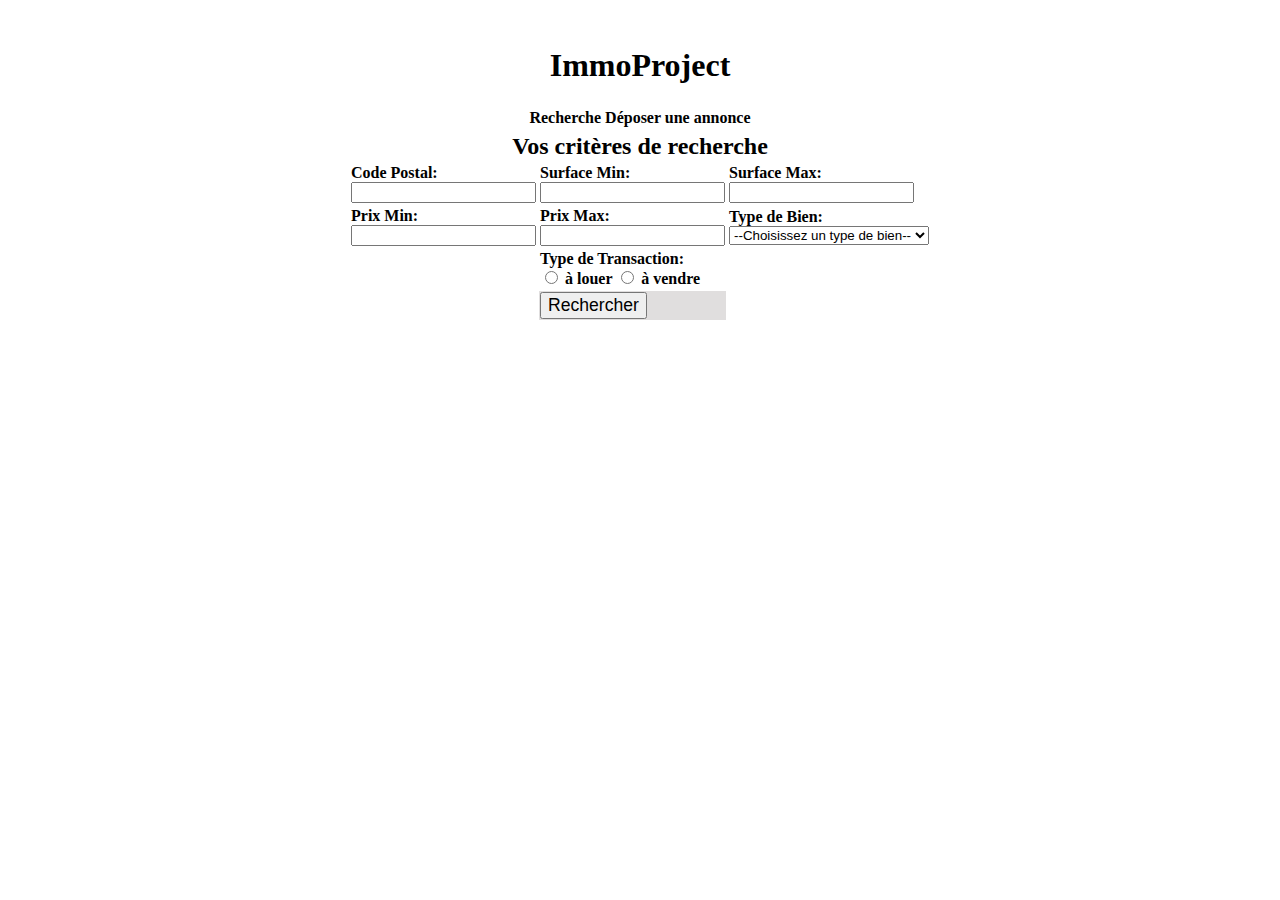
<file: src/main/resources/templates/index.html>
<!doctype html>
<html lang="fr" xmlns:th="https://www.thymeleaf.org">
<head>
  <meta charset="utf-8">
  <title>Accueil</title>
  <link rel="stylesheet" type="text/css" th:href="@{/css/accueil.css}"/> 

</head>
<body>
	<center>
		<header >
				
			<h1 >ImmoProject</h1>
			<table class="t1">
				<tr>
				<th> <a th:href="@{/index}">Recherche</a></th>
				<th><a th:href="@{/deposerAnnonce}"> Déposer une annonce </a></th>
				</tr>
			</table>
		</header>
	</center>
	<section>
		<center>
		<form th:action="@{/resultats}" method="get" class="main-form" id="formCriteres">
			<table class="t2">
			<tr>
			<th colspan=3><font size="5px"> Vos critères de recherche </font></th>
			</tr>
			<tr>
			<div class="main-form">
			<td><label for="CodePostal"><strong>Code Postal:</strong></br> </label><input type="text" id="CodePostal" th:name="codePostal">
			</br>
			</div>
			</td>
			<div class="main-form">
			<td><label for="SurfaceMin"><strong>Surface Min: </strong></br></label><input type="number" id="SurfaceMin" th:name="surfaceMin"></div></td>
			<div class="main-form">
			<td><label for="SurfaceMax"><strong>Surface Max: </strong></br></label><input type="number" id="SurfaceMax" th:name="surfaceMax"></div></td>
			</tr>
			<tr>
			<div class="main-form">
			<td><label for="PrixMin"><strong>Prix Min:</strong></br></label><input type="number" id="PrixMin" th:name="prixMin">
			</div></td>
			<div class="main-form">
			<td><label for="PrixMax"><strong>Prix Max: </strong></br></label><input type="number" id="PrixMax" th:name="prixMax"></div></td>
			<div class="main-form">
			<td><label for="TypedeBien"><strong>Type de Bien:</strong></br></label> <select th:name="typeBien" id="TypedeBien">
			<option value="">--Choisissez un type de bien--</option>
			<option value="Activités/Entrepôts">Activités/Entrepôts</option>
			<option value="bureau">Bureau</option>
			<option value="commerce">Commerce</option>
			<option value="coworking">Coworking</option>
			<option value="plateformes-logistiques">Plateformes Logistiques</option>
			<option value="terrain">Terrain</option>
			</div></td>
			</tr>
			<tr>
			<td style="background-color:rgb(255,255,255,0.0);border-style:none;"></td>
			<div class="main-form">
			<td>
			  	<strong>Type de Transaction: <strong></br>
			    <input type="radio" id="choix1"
			     th:name="typeTransaction" value="à louer">
			    <label for="choix1">à louer</label>
			
			    <input type="radio" id="choix2"
			     th:name="typeTransaction" value="à vendre">
			    <label for="choix2">à vendre</label>

  			</div></td>
			<td style="background-color:rgb(255,255,255,0.0);border-style:none;"></td>
			</tr>
			<tr>
			<td style="background-color:rgb(255,255,255,0.0);border-style:none;"></td>
			<td style="background-color:#E0DEDE;color:white;border-style:none;"><div class="main-form"><button type="submit" style="font-size:1.1em;"value="rechercher">Rechercher</button></div></td>
			<td style="background-color:rgb(255,255,255,0.0); border-style:none;"></td>
			</form>
			</table>
		</center>
	</section>
	<script>
		var myForm = document.getElementById('formCriteres');

		myForm.addEventListener('submit', function() {
			var allInputs = myForm.getElementsByTagName('input');
			var allSelects = myForm.getElementsByTagName('select');

			for (var i = 0; i < allInputs.length; i++) {
				var input = allInputs[i];

				if (input.name && !input.value) {
					input.name = '';
				}
			}
			
			for (var i = 0; i < allSelects.length; i++) {
				var select = allSelects[i];

				if (select.name && !select.value) {
					select.name = '';
				}
			}
		});
	</script>
</body>
</html>
</file>
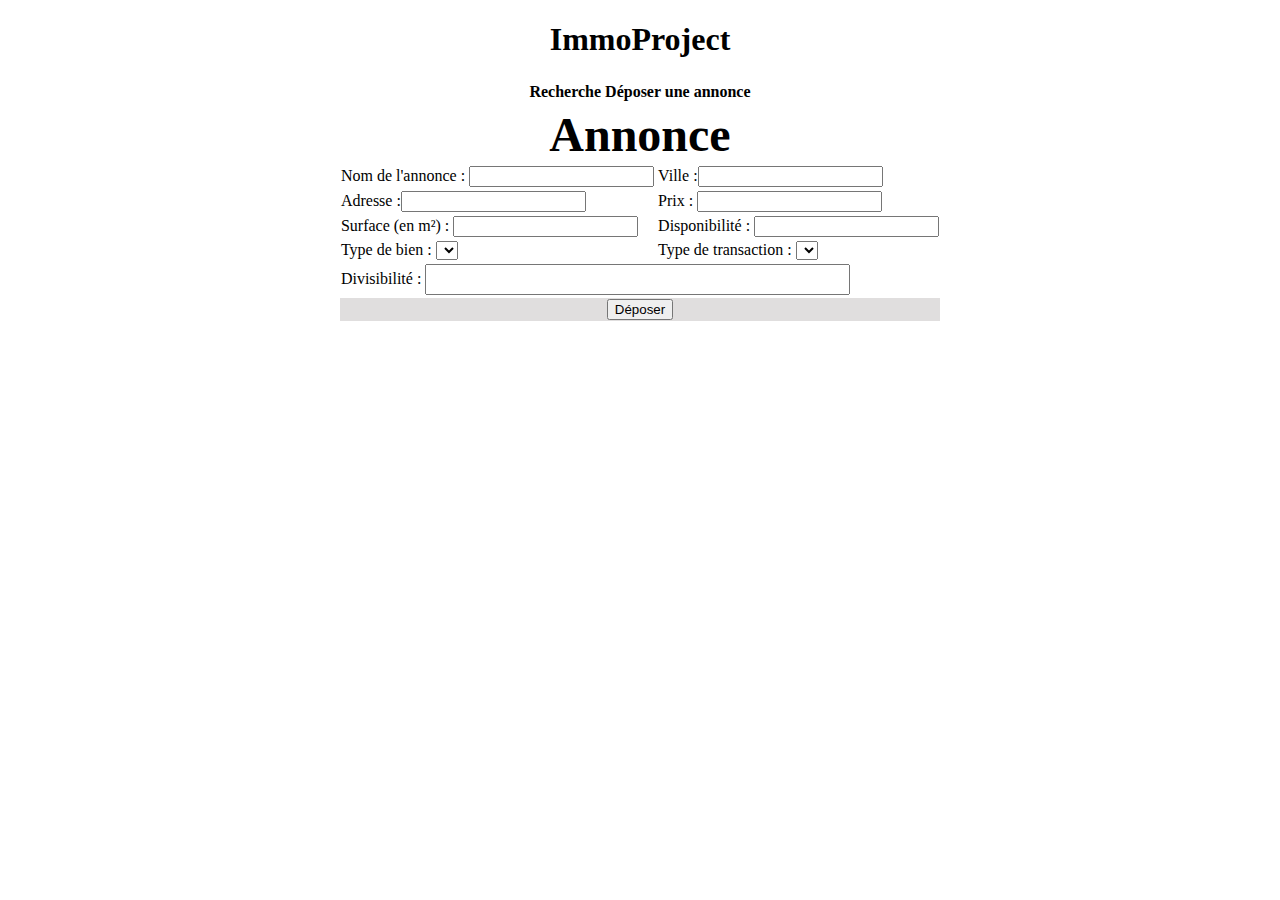
<file: src/main/resources/templates/deposerAnnonce.html>
<!doctype html>
<html lang="fr" xmlns:th="https://www.thymeleaf.org">
<head>
<meta charset="utf-8">
<title>Déposer une annonce</title>
<link rel="stylesheet" type="text/css" th:href="@{/css/deposer.css}" />

</head>
<body>
	<div align="center">
		<header>

			<h1>ImmoProject</h1>
			<table class="t1">
				<tr>
					<th><a th:href="@{/index}">Recherche</a></th>
					<th><a th:href="@{/deposerAnnonce}"> Déposer une annonce </a></th>
				</tr>
			</table>

		</header>
	</div>

	<div align="center">
		<form action="#" th:action="@{/deposerAnnonce}" method="post" th:object="${annonce}">
			<table class="t3">
				<tr>
					<th colspan=3><font size="10pt"> Annonce </font></th>
				</tr>
				<tr>
					<td>Nom de l'annonce : <input type="text" th:field="*{nomAnnonce}" id="nomAnnonce"
						name="nomAnnonce" required></td>
					<td>Ville :<input type="text" th:field="*{ville}"
						id="ville" name="ville" required></td>
				</tr>
				<tr>
					<td>Adresse :<input type="text" th:field="*{adresse}"
						id="adresse" name="Adresse">
					</td>
					<td>Prix : <input type="text" th:field="*{prix}" id="prix"
						name="prix" required></td>
				</tr>
				<tr>
					<td>Surface (en m²) : <input type="text" th:field="*{surface}"
						id="surface" name="surface" required></td>
					<td>Disponibilité : <input type="text"
						th:field="*{disponibilite}" id="disponibilite"
						name="Disponibilite" required></td>
				</tr>
				<tr>
					<td>
						Type de bien : 
						<select name="typeBien" th:field="*{typeBien}" id="TypedeBien" required>
							<option th:each="b : ${listTypeBien}" th:value="${b}" th:text="${b}" />
						</select>
					</td>
					<td>
						Type de transaction :
						<select name="typeTransaction" th:field="*{typeTransaction}" id="TypedeTransaction" required>
							<option th:each="t : ${listTypeTransaction}" th:value="${t}" th:text="${t}" />
						</select>
					</td>
				</tr>
				<tr>
					<td colspan=2>Divisibilité : <input type="text"
						th:field="*{divisibilite}" id="divisibilite" name="divisibilite"
						required minlength="0" maxlength="200" size="50"
						style="height: 25px;">
				</tr>
				<tr>
					<td colspan=2
						style="background-color: #E0DEDE; color: white; border-style: none; text-align: center">
						<button type="submit" value="Deposer">Déposer</button>
					</td>
				</tr>
			</table>
		</form>
	</div>
</body>
</html>
</file>
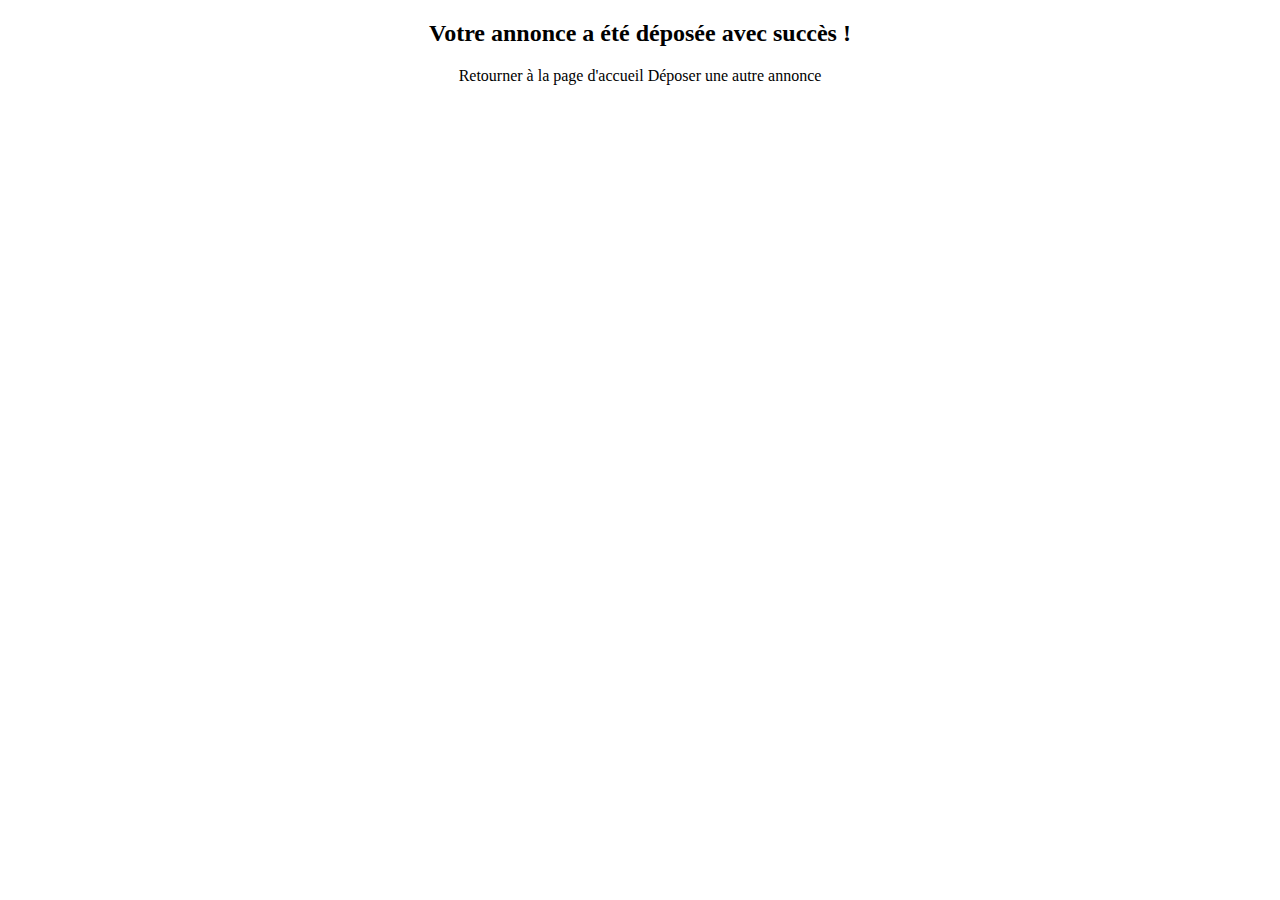
<file: src/main/resources/templates/depotReussi.html>
<!doctype html>
<html lang="fr" xmlns:th="https://www.thymeleaf.org">
<head>
<title>Déposer une annonce</title>
<meta charset="utf-8">
<link rel="stylesheet" type="text/css" th:href="@{/css/deposer.css}" />

</head>
<body>
	<div align="center" background>
		
		<h2>Votre annonce a été déposée avec succès !</h2>

		<a th:href="@{/index}">Retourner à la page d'accueil</a>
		<a th:href="@{/deposerAnnonce}">Déposer une autre annonce</a>
	</div>

</body>
</html>
</file>
